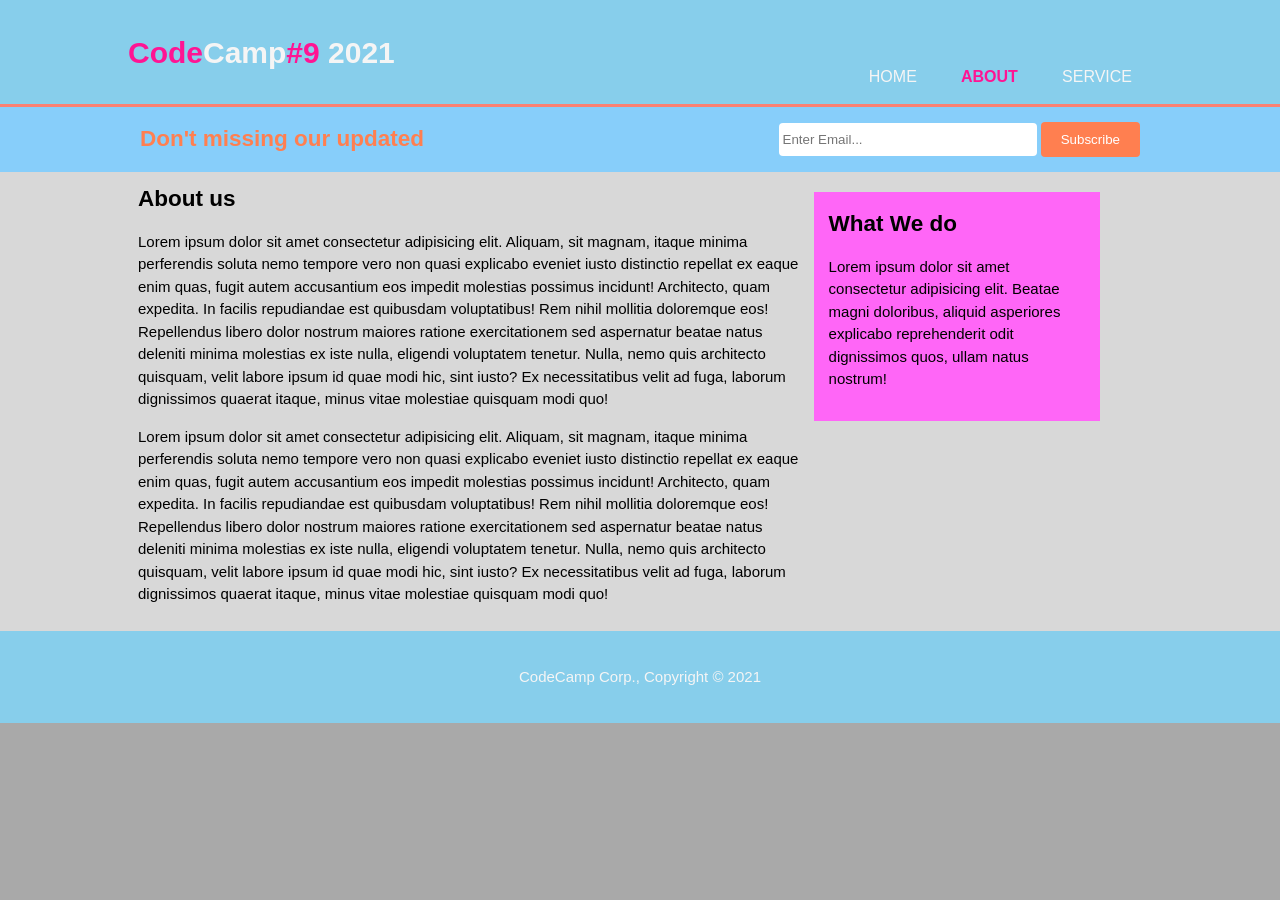
<file: wk1/CSS/1_static_web/about.html>
<!DOCTYPE html>
<html lang="en">
  <head>
    <meta charset="UTF-8" />
    <meta name="viewport" content="width=device-width, initial-scale=1.0" />
    <meta http-equiv="X-UA-Compatible" content="ie=edge" />
    <link rel="stylesheet" href="./style.css" />
    <title>CC9 Website</title>
  </head>
  <body>
    <header>
      <div class="container1">
        <div class="branning">
          <h1><span>Code</span>Camp<span>#9</span> 2021</h1>
        </div>
        <nav>
          <ul>
            <li><a href="index.html">Home</a></li>
            <li class="current"><a href="./about.html">About</a></li>
            <li><a href="./service.html">Service</a></li>
          </ul>
        </nav>
      </div>
    </header>
    <section class="newsletter">
      <div class="container1">
        <h1>Don't missing our updated</h1>
        <form>
          <input type="email" placeholder="Enter Email..." />
          <button type="submit" class="button1">Subscribe</button>
        </form>
      </div>
    </section>
    <section class="about_content">
      <div class="container1">
        <div class="content1">
          <h1>About us</h1>
          <p>
            Lorem ipsum dolor sit amet consectetur adipisicing elit. Aliquam,
            sit magnam, itaque minima perferendis soluta nemo tempore vero non
            quasi explicabo eveniet iusto distinctio repellat ex eaque enim
            quas, fugit autem accusantium eos impedit molestias possimus
            incidunt! Architecto, quam expedita. In facilis repudiandae est
            quibusdam voluptatibus! Rem nihil mollitia doloremque eos!
            Repellendus libero dolor nostrum maiores ratione exercitationem sed
            aspernatur beatae natus deleniti minima molestias ex iste nulla,
            eligendi voluptatem tenetur. Nulla, nemo quis architecto quisquam,
            velit labore ipsum id quae modi hic, sint iusto? Ex necessitatibus
            velit ad fuga, laborum dignissimos quaerat itaque, minus vitae
            molestiae quisquam modi quo!
          </p>
          <p>
            Lorem ipsum dolor sit amet consectetur adipisicing elit. Aliquam,
            sit magnam, itaque minima perferendis soluta nemo tempore vero non
            quasi explicabo eveniet iusto distinctio repellat ex eaque enim
            quas, fugit autem accusantium eos impedit molestias possimus
            incidunt! Architecto, quam expedita. In facilis repudiandae est
            quibusdam voluptatibus! Rem nihil mollitia doloremque eos!
            Repellendus libero dolor nostrum maiores ratione exercitationem sed
            aspernatur beatae natus deleniti minima molestias ex iste nulla,
            eligendi voluptatem tenetur. Nulla, nemo quis architecto quisquam,
            velit labore ipsum id quae modi hic, sint iusto? Ex necessitatibus
            velit ad fuga, laborum dignissimos quaerat itaque, minus vitae
            molestiae quisquam modi quo!
          </p>
        </div>
        <div class="content2">
          <h1>What We do</h1>
          <p>
            Lorem ipsum dolor sit amet consectetur adipisicing elit. Beatae
            magni doloribus, aliquid asperiores explicabo reprehenderit odit
            dignissimos quos, ullam natus nostrum!
          </p>
        </div>
      </div>
    </section>
    <footer>
      <p>CodeCamp Corp., Copyright &copy; 2021</p>
    </footer>
  </body>
</html>
</file>
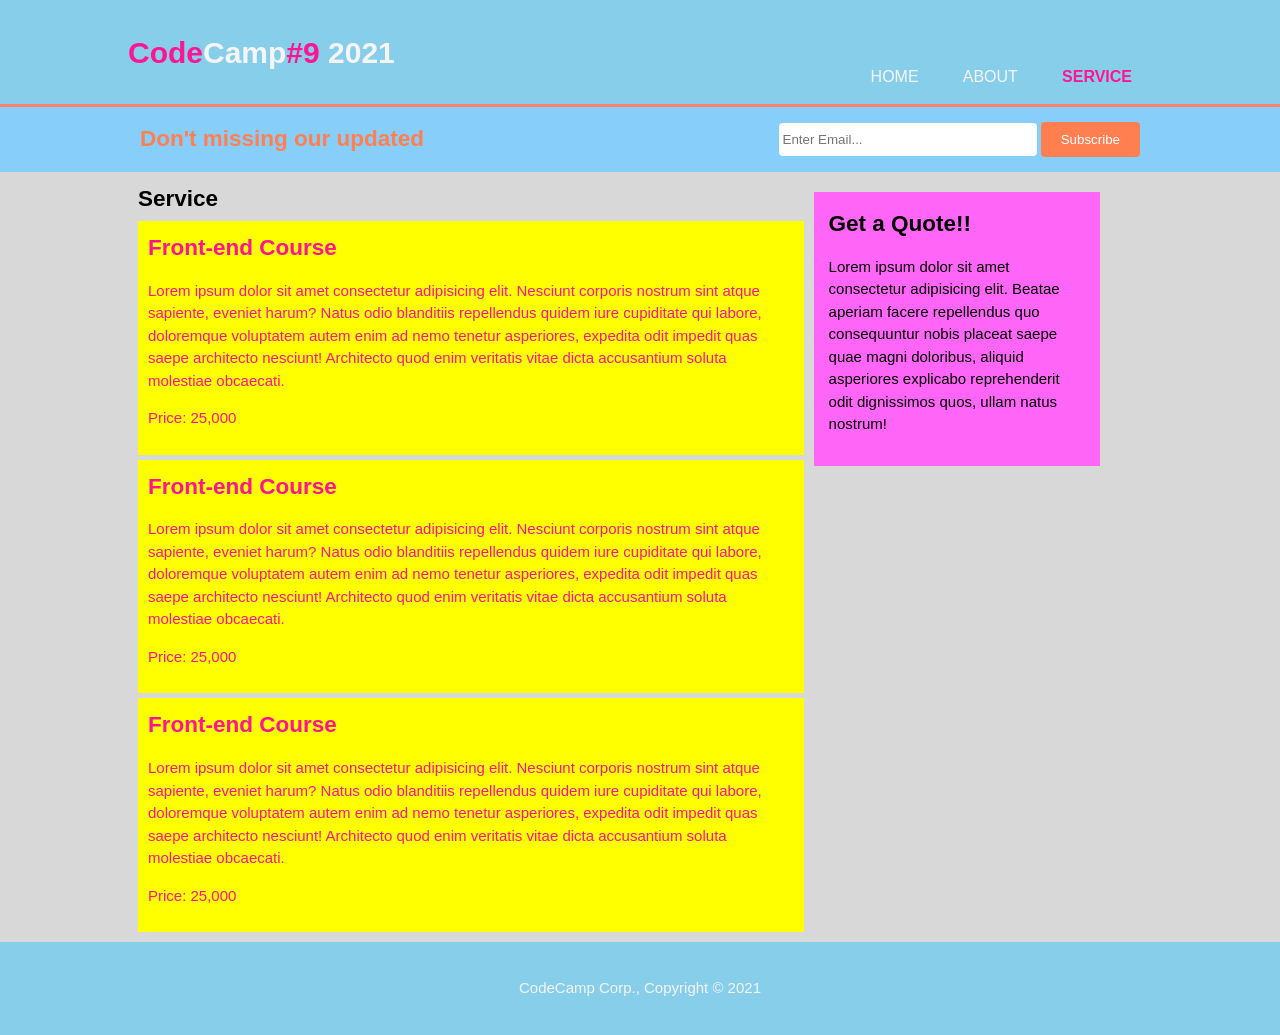
<file: wk1/CSS/1_static_web/service.html>
<!DOCTYPE html>
<html lang="en">
  <head>
    <meta charset="UTF-8" />
    <meta name="viewport" content="width=device-width, initial-scale=1.0" />
    <meta http-equiv="X-UA-Compatible" content="ie=edge" />
    <link rel="stylesheet" href="./style.css" />
    <title>CC9 Website</title>
  </head>
  <body>
    <header>
      <div class="container1">
        <div class="branning">
          <h1><span>Code</span>Camp<span>#9</span> 2021</h1>
        </div>
        <nav>
          <ul>
            <li><a href="index.html">Home</a></li>
            <li><a href="./about.html">About</a></li>
            <li class="current"><a href="./service.html">Service</a></li>
          </ul>
        </nav>
      </div>
    </header>
    <section class="newsletter">
      <div class="container1">
        <h1>Don't missing our updated</h1>
        <form>
          <input type="email" placeholder="Enter Email..." />
          <button type="submit" class="button1">Subscribe</button>
        </form>
      </div>
    </section>
    <section class="about_content">
      <div class="container1">
        <div class="content1">
          <h1>Service</h1>
          <div class="yellowbox">
            <h1>Front-end Course</h1>
            <p>
              Lorem ipsum dolor sit amet consectetur adipisicing elit. Nesciunt
              corporis nostrum sint atque sapiente, eveniet harum? Natus odio
              blanditiis repellendus quidem iure cupiditate qui labore,
              doloremque voluptatem autem enim ad nemo tenetur asperiores,
              expedita odit impedit quas saepe architecto nesciunt! Architecto
              quod enim veritatis vitae dicta accusantium soluta molestiae
              obcaecati.
            </p>
            <p>Price: 25,000</p>
          </div>
          <div class="yellowbox">
            <h1>Front-end Course</h1>
            <p>
              Lorem ipsum dolor sit amet consectetur adipisicing elit. Nesciunt
              corporis nostrum sint atque sapiente, eveniet harum? Natus odio
              blanditiis repellendus quidem iure cupiditate qui labore,
              doloremque voluptatem autem enim ad nemo tenetur asperiores,
              expedita odit impedit quas saepe architecto nesciunt! Architecto
              quod enim veritatis vitae dicta accusantium soluta molestiae
              obcaecati.
            </p>
            <p>Price: 25,000</p>
          </div>
          <div class="yellowbox">
            <h1>Front-end Course</h1>
            <p>
              Lorem ipsum dolor sit amet consectetur adipisicing elit. Nesciunt
              corporis nostrum sint atque sapiente, eveniet harum? Natus odio
              blanditiis repellendus quidem iure cupiditate qui labore,
              doloremque voluptatem autem enim ad nemo tenetur asperiores,
              expedita odit impedit quas saepe architecto nesciunt! Architecto
              quod enim veritatis vitae dicta accusantium soluta molestiae
              obcaecati.
            </p>
            <p>Price: 25,000</p>
          </div>
        </div>
        <div class="content2">
          <h1>Get a Quote!!</h1>
          <p>
            Lorem ipsum dolor sit amet consectetur adipisicing elit. Beatae
            aperiam facere repellendus quo consequuntur nobis placeat saepe quae
            magni doloribus, aliquid asperiores explicabo reprehenderit odit
            dignissimos quos, ullam natus nostrum!
          </p>
        </div>
      </div>
    </section>
    <footer>
      <p>CodeCamp Corp., Copyright &copy; 2021</p>
    </footer>
  </body>
</html>
</file>
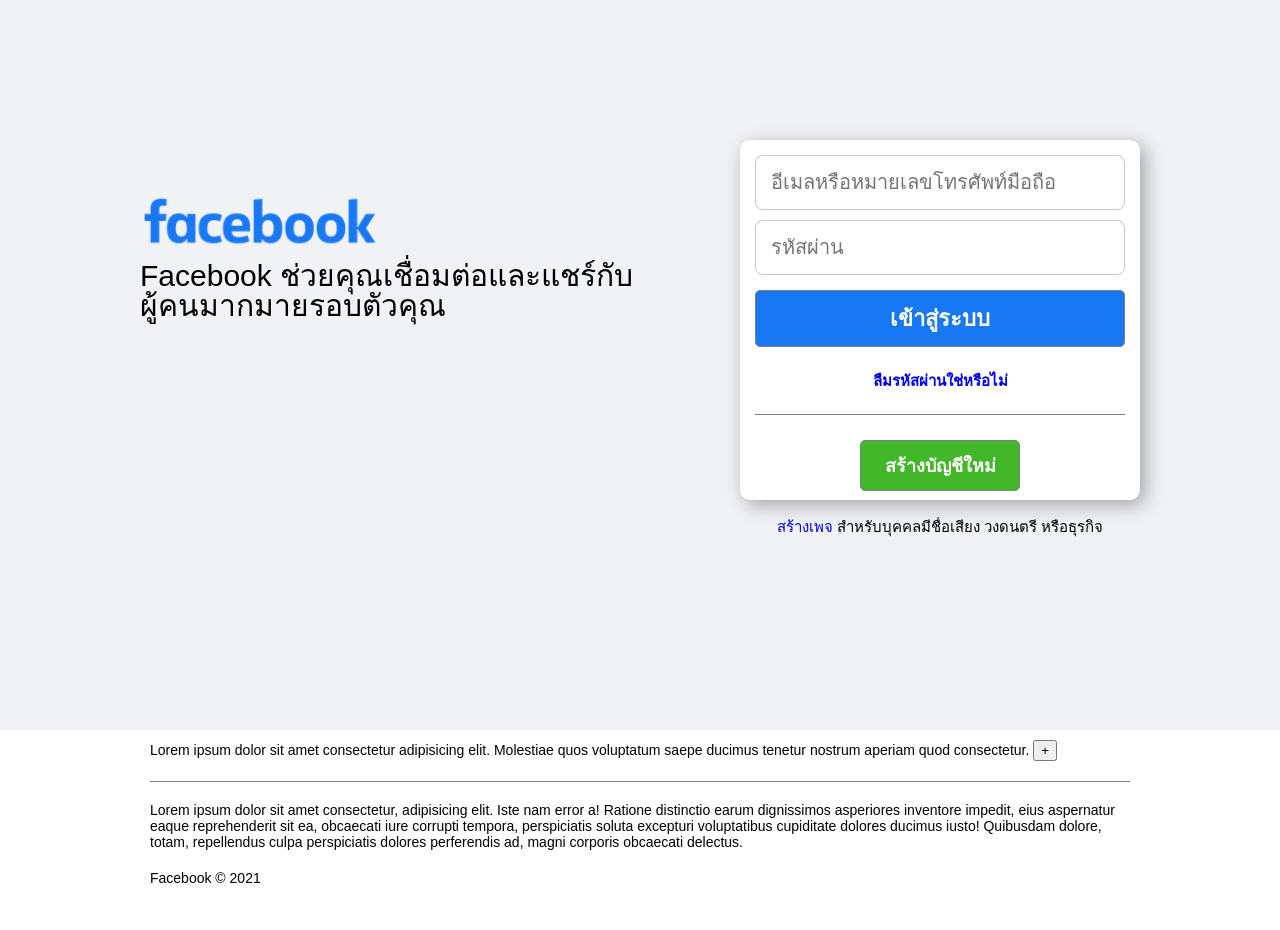
<file: wk1/CSS/3_facebook/homework_fackboox.html>
<!DOCTYPE html>
<html lang="en">
<head>
    <meta charset="UTF-8">
    <meta http-equiv="X-UA-Compatible" content="IE=edge">
    <meta name="viewport" content="width=device-width, initial-scale=1.0">
    <link rel="stylesheet" href="style_facbook.css">
    <title>Facebook</title>
</head>
<body>
    <section class="main">
        <div class="container">
            <div class="box">
                <img src="./pic/Facebook-Logo.wine.png" alt="">
                <h1>Facebook ช่วยคุณเชื่อมต่อและแชร์กับ<br>ผู้คนมากมายรอบตัวคุณ</h1>
            </div>
            <div class="box1">
                <form class="form_sign" action="">
                    <input class="Emailbox" type="Email" placeholder="อีเมลหรือหมายเลขโทรศัพท์มือถือ">
                    <br>
                    <input class="passwordbox" type="password" placeholder="รหัสผ่าน" >
                    <br>
                    <button class="button_submit" type="submit">เข้าสู่ระบบ</button>
                    <br>
                    <h4><a href="#">ลืมรหัสผ่านใช่หรือไม่</a></h4>
                    <p class="line"></p>
                    <button class="signup">สร้างบัญชีใหม่</button>
                </form>
                <p><a href="#">สร้างเพจ</a> สำหรับบุคคลมีชื่อเสียง วงดนตรี หรือธุรกิจ</p>
            </div>
        </div>
    </section>
        <footer>
            <div class="container">
                <div class="content_footer">
                <p>Lorem ipsum dolor sit amet consectetur adipisicing elit. Molestiae quos voluptatum saepe ducimus tenetur nostrum aperiam quod consectetur. <button>+</button> </p>
                <p class="line"></p>
                <p>Lorem ipsum dolor sit amet consectetur, adipisicing elit. Iste nam error a! Ratione distinctio earum dignissimos asperiores inventore impedit, eius aspernatur eaque reprehenderit sit ea, obcaecati iure corrupti tempora, perspiciatis soluta excepturi voluptatibus cupiditate dolores ducimus iusto! Quibusdam dolore, totam, repellendus culpa perspiciatis dolores perferendis ad, magni corporis obcaecati delectus.</p>
                <p>Facebook &copy; 2021</p>
                </div>
            </div>
        </footer>
</body>
</html>
</file>
<file: wk1/CSS/1_static_web/style.css>
/* temp */
/* section,
header,
footer {
  outline: 1px dashed lime;
}
.container1 {
  outline: 1px dashed red;
} */
/* Global */
h1,
body {
  margin: 0;
}
html {
  background: darkgray;
  font-family: Arial, Helvetica, sans-serif;
  font-size: 15px;
  line-height: 1.5;
}
body {
  max-width: 1400px;
  background: lightblue;
  margin: auto;
}
.container1 {
  width: 80%;
  margin: auto;
  overflow: hidden;
}
.current {
  color: deeppink;
  font-weight: bold;
}
/* header */
header {
  background: skyblue;
  color: whitesmoke;
  min-height: 70px;
  padding-top: 30px;
  border-bottom: 3px solid salmon;
}
header .branning {
  float: left;
}
header nav {
  float: right;
  margin-top: 20px;
}
header ul {
  list-style-type: none;
}
header li {
  display: inline-block;
  padding: 0 20px;
}
header a {
  text-decoration: none;
  text-transform: uppercase;
  font-size: 16px;
  color: inherit;
}
header a:hover {
  color: pink;
}
header span {
  color: deeppink;
}
/* showcase */
.showcase {
  min-height: 400px;
  background: url("https://picsum.photos/id/2/1500/500/?blur=4") no-repeat;
  background-size: cover;
  text-align: center;
  color: white;
}
.showcase h1 {
  margin-top: 100px;
  font-size: 55px;
}
.showcase p {
  font-size: 20px;
  color: deeppink;
  width: 80%;
  margin: auto;
}
/* newletters */

.newsletter {
  padding: 15px;
  background: lightskyblue;
  color: coral;
}

.newsletter h1 {
  float: left;
}

.newsletter form {
  float: right;
}
.newsletter input[type="email"] {
  width: 250px;
  height: 25px;
  padding: 4px;
  border-radius: 4px;
  border: none;
}
.newsletter button {
  height: 35px;
  background-color: coral;
  color: white;
  border-radius: 4px;
  border: none;
  padding: 0 20px;
}
/* boxes */

.box {
  float: left;
  width: 30%;
  margin-top: 20px;
  text-align: center;
  padding: 10px;
}
.box img {
  height: 100px;
}
/* footer */
footer {
  padding: 20px;
  /* margin-top: 20px; */
  color: whitesmoke;
  background-color: skyblue;
  text-align: center;
}
/* about content */
.about_content {
  /* text-align: center; */
  color: black;
  background: rgb(216, 216, 216);
}
.content1 {
  float: left;
  width: 65%;
  padding: 10px;
}
.content2 {
  float: left;
  width: 25%;
  background: rgb(255, 102, 247);
  margin-top: 20px;
  padding: 15px;
}
.yellowbox {
  background: yellow;
  color: deeppink;
  margin-top: 5px;
  padding: 10px;
}
</file>
<file: wk1/CSS/3_facebook/style_facbook.css>
section,
footer {
  /* outline: 2px dashed red; */
}
.container,
.box .box1 {
  /* outline: 2px dashed red; */
}

html * {
  /* outline: 2px dashed red; */
}

/* Globle */

body {
  margin: 0;
  box-sizing: border-box;
}

html {
  background: white;
  font-family: Arial, Helvetica, sans-serif;
  font-size: 14px;
}

.container {
  width: 1000px;
  margin: auto;
  /* overflow: hidden; */
  display: flex;
  justify-content: space-between;
}
/* section */
.main {
  background: rgb(240, 242, 245);
  height: 730px;
  display: flex;
}
.container .box {
margin-top: -60px;
}
.box {
   display: flex;
   flex-direction: column;
   position: relative;
   top: 25px;
  /* align-items: flex-start; */
  /* justify-content: center; */

}
.box img {
  width: 300px;
  margin-left: -30px;
}
.box h1 {
  font-size: 30px;
  font-weight: lighter;
  margin: 0;
  margin-top: -60px;
  line-height: 1;
}

.box1 {
  position: relative;
  bottom: 20px;
  text-align: center;
  display: flex;
  flex-direction: column;
  align-items: flex-start;
}
.box1 > p {
  margin-left: auto;
  margin-right: auto;
}
.form_sign {
  width: 370px;
  height: 330px;
  background: white;
  margin-top: 4px;
  /* margin-left: 80px; */
  padding: 15px;
  border-radius: 10px;
  line-height: 2;
  box-shadow: 5px 5px 20px rgba(0, 0, 0, 0.329);
  /* text-align: center; */
}
.Emailbox {
  width: 370px;
  padding: 15px;
  margin-bottom: 10px;
  box-sizing: border-box;
  font-size: 20px;
  border-radius: 8px;
  border: 1px solid rgba(128, 128, 128, 0.418);
}
.passwordbox {
  width: 370px;
  padding: 15px;
  margin-bottom: 10px;
  box-sizing: border-box;
  font-size: 20px;
  border-radius: 8px;
  border: 1px solid rgba(128, 128, 128, 0.418);
}
.button_submit {
  width: 370px;
  padding: 10px;
  font-size: 22px;
  font-weight: bold;
  margin-top: 5px;
  /* margin-left: 5px; */
  border-radius: 5px;
  border: 1px solid gray;
  background: #1877f2;
  color: white;
}
.button_submit:hover {
  background: #215fb1;
}

.signup {
  width: 160px;
  padding: 10px 8px;
  font-size: 18px;
  font-weight: bold;
  margin-top: 10px;
  /* margin-left: 5px; */
  border-radius: 5px;
  border: 1px solid gray;
  background: #42b72a;
  color: white;
}
.signup:hover {
  background: #308a1e;
}
.box1 a {
  text-decoration: none;
  font-size: 15px;
}
.box1 a:hover {
  text-decoration: underline;
}
.box1 p {
  font-size: 15px;
 
}
.line {
  border-bottom: 1px solid gray;
}
footer {
  background: white;
  height: 200px;
}
.content_footer { 
  display: flex;
  flex-direction: column;
}
footer p {
  margin: 10px;
}

@media (max-width: 900px) {
  .container { 
    display: flex;
    flex-direction: column;
    align-items: center;
    justify-content: flex-start;
    height: 100%;
    width: 100%;
    text-align: center;
  
  }
  .box1 {
    position: relative;
    bottom: -60px;
    left: 20px;
    text-align: center;
    display: flex;
    flex-direction: column;
    align-items: flex-start;
  }
  .box h1 {
    font-size: 25px;
    font-weight: lighter;
    margin: 0;
    margin-top: -60px;
    line-height: 1;
  }
  .box img {
    width: 320px;
    margin-left: -30px;
    margin: auto;
  }
  .content_footer { 
    display: flex;
    flex-direction: column;
    text-align: left;
    flex-wrap: wrap;
    flex-shrink: 1;
    line-height: 1.5;
  }
}
</file>
